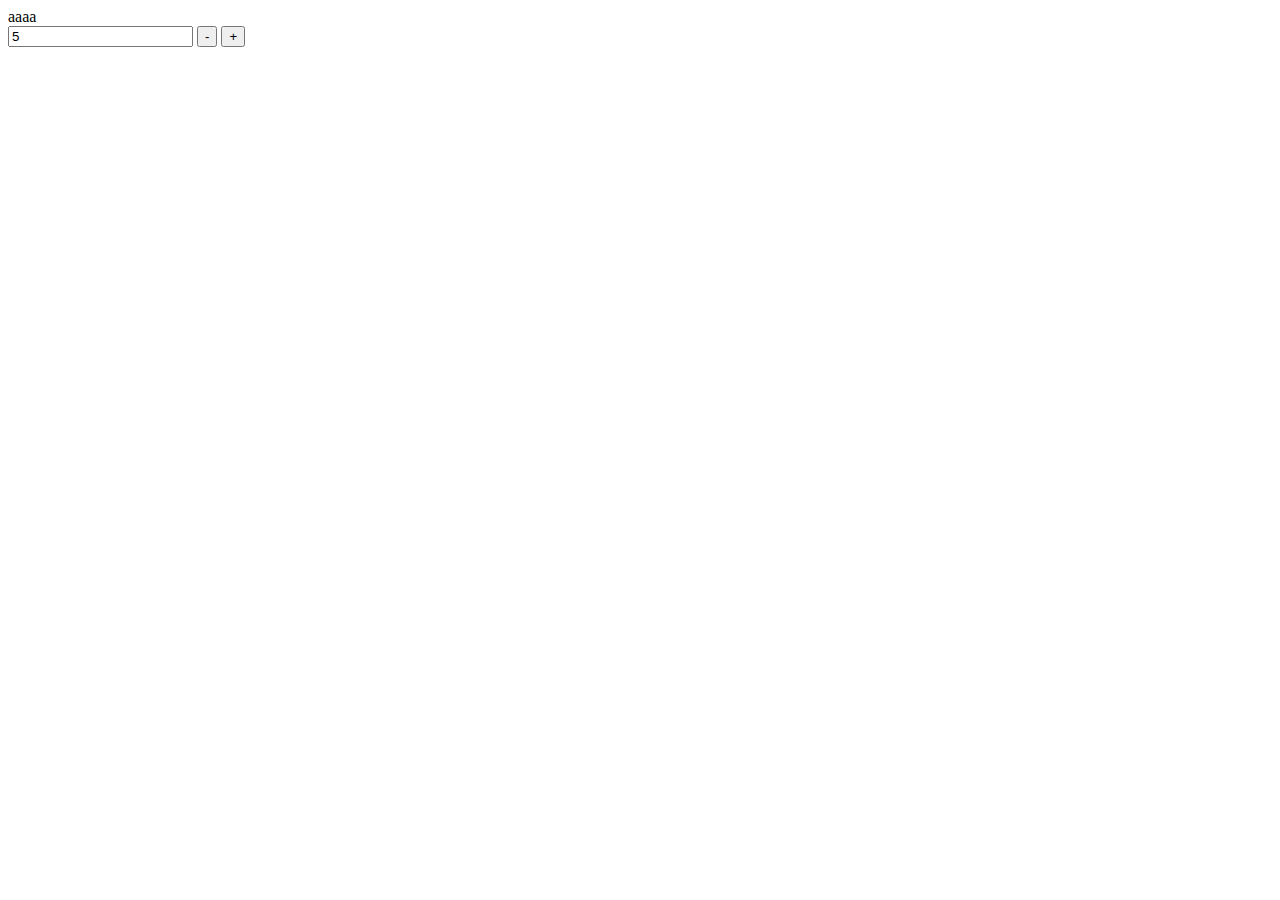
<file: 7.1/index.html>
<!DOCTYPE html>
<html>
<head>
    <meta charset="utf-8" />
    <title>数字输入框</title>
    <meta name="viewport" content="width=device-width, initial-scale=1">
    
</head>
<body>
    <div id="app">
        aaaa
        <input-number v-model="value" :max="10" :min="0"></input-number>
    </div>
    <script src="vue.min.js"></script>
    <script type="text/javascript" src="input-number.js"></script>
    <script type="text/javascript" src="index.js"></script>
</body>
</html>
</file>
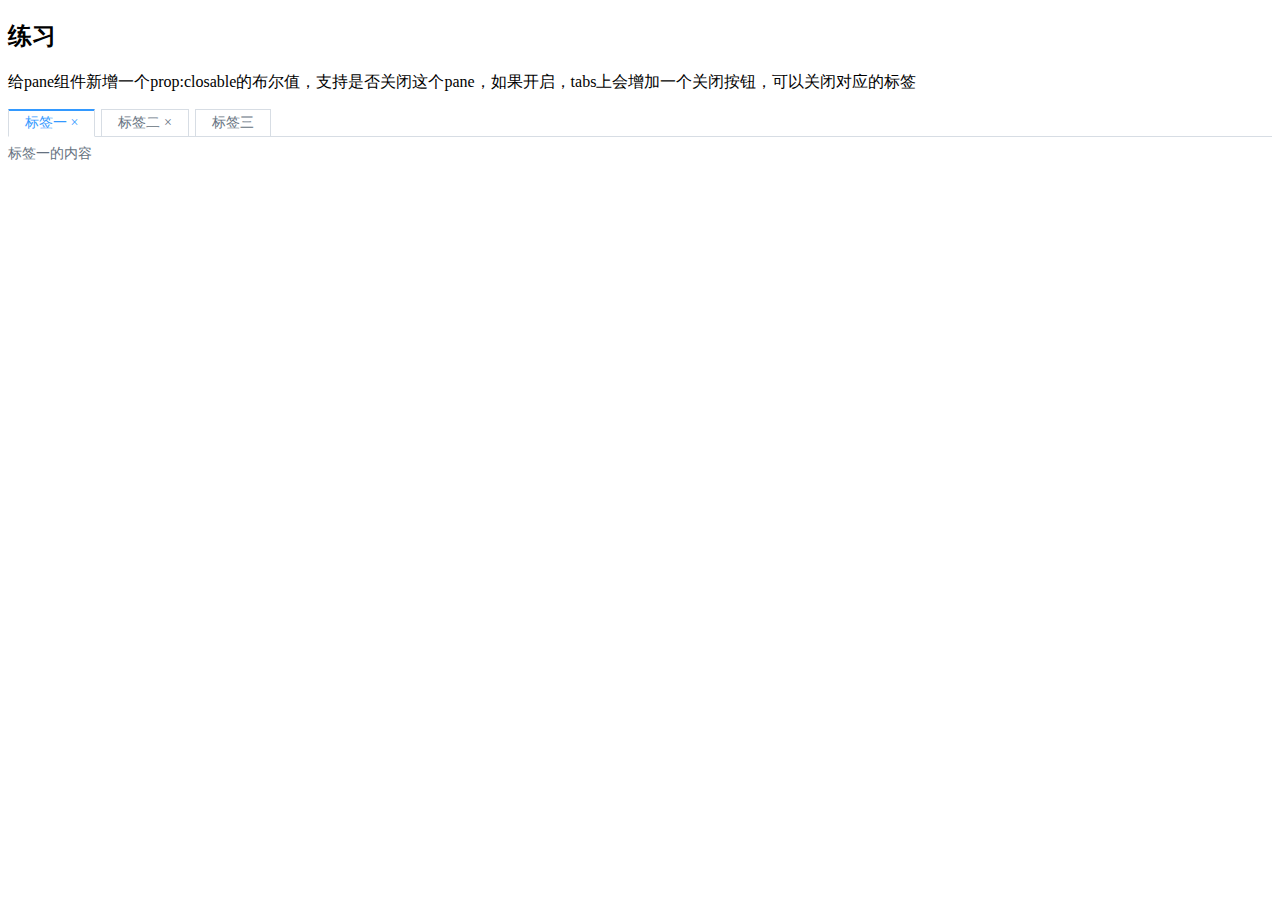
<file: 7.2/index.html>
<!DOCTYPE html>
<html>
    <head>
        <meta charset="utf-8">
        <title>标签页组件</title>
        <link rel="stylesheet" type="text/css" href="./css/style.css">
    </head>
    <body>
        <h2>练习</h2>
        <p>给pane组件新增一个prop:closable的布尔值，支持是否关闭这个pane，如果开启，tabs上会增加一个关闭按钮，可以关闭对应的标签</p>
        <div id="app" v-cloak>
            <tabs v-model="activeKey" @on-click="doSomeThing">
                <pane label="标签一" name="1" closable=true>
                    标签一的内容
                </pane>
                <pane label="标签二" name="2" closable=true>
                    标签二的内容
                </pane>
                <pane label="标签三" name="3" closable=false>
                    标签三的内容
                </pane>
            </tabs>
        </div>

        <script src="./js/vue.min.js"></script>
        <script src="./js/pane.js"></script>
        <script src="./js/tabs.js"></script>
        <script type="text/javascript">
            var app = new Vue({
                el: '#app',
                data: {
                    activeKey:'1'
                },
                methods:{
                    doSomeThing:function(){
                        //console.log("Do something!");
                    }
                }
            });
        </script>
    </body>
</html>
</file>
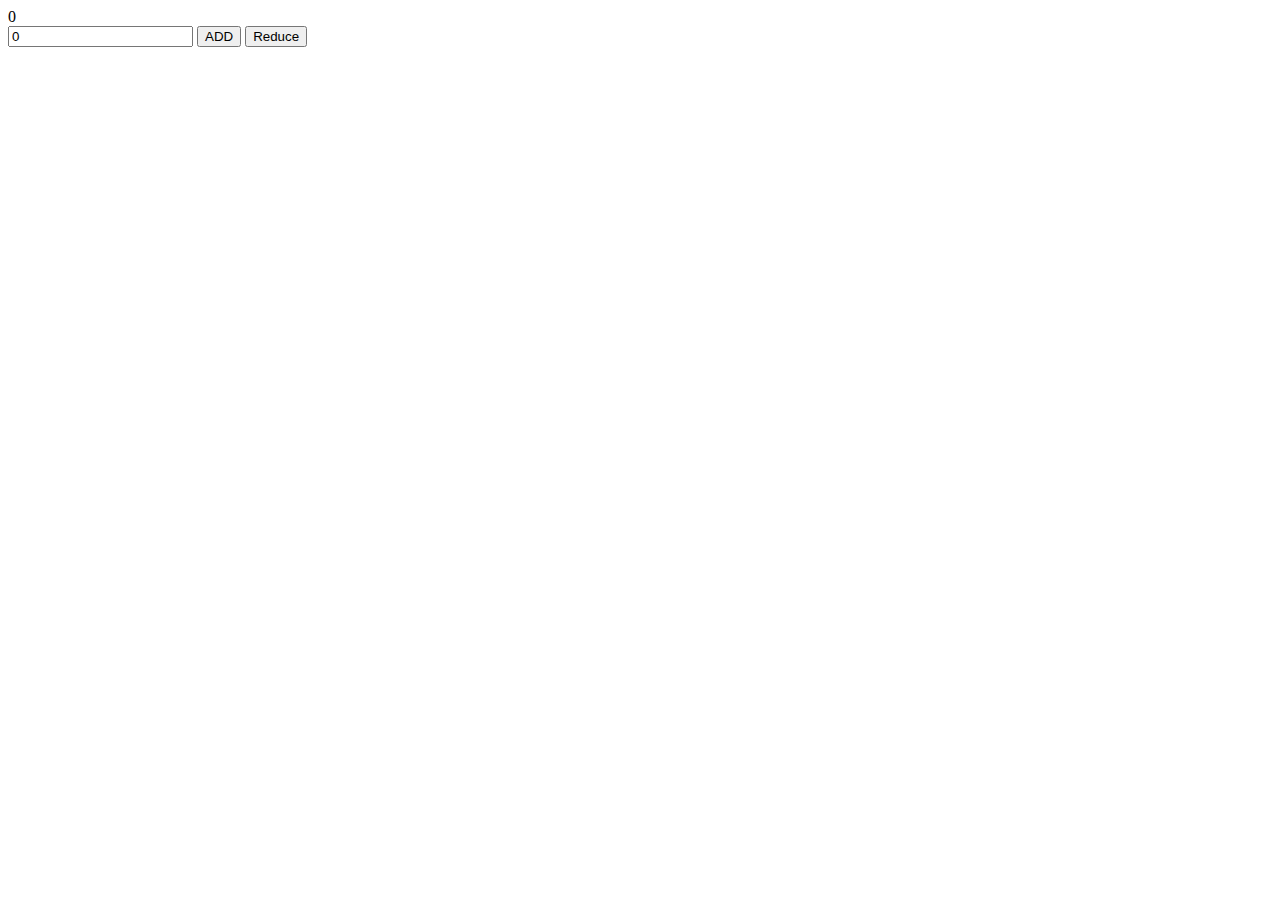
<file: 7.1/index2.html>
<!DOCTYPE html>
<html lang="en">
<head>
    <meta charset="UTF-8">
    <title>数字输入框</title>
    <script type="text/javascript" src="vue.min.js"></script>
    <script type="text/javascript" src="input-test-num.js"></script>
</head>
<body>
    <div id="app">
            {{value}}
        <number-input v-model="value" :max="10" :min="-10" :step="2"></number-input>
    </div>
</body>
<script type="text/javascript">
function isValueNumber(value){
    return (/(^-?[0-9]+\.{1}\d+$)|(^-?[1-9][0-9]*$)|(^-?0{1}$)/).test(value);
}
 
var app = new Vue({
    el:'#app',
    data:{
        value:0
    }
});
</script>
</html>
</file>
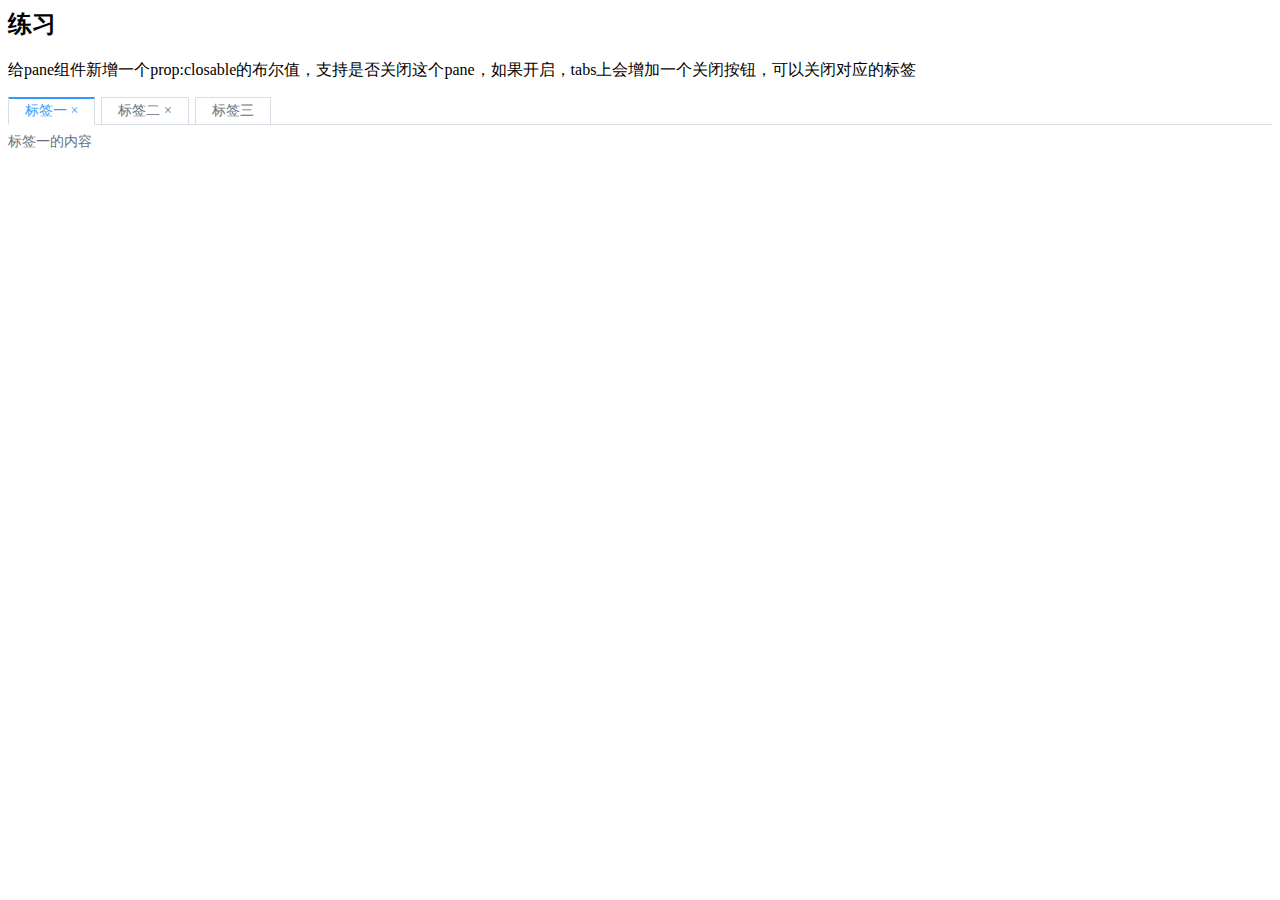
<file: 7.2/my-index.html>
<!DOCTYPE <!DOCTYPE html>
<html>

<head>
    <meta charset="utf-8" />
    <title>Page Title</title>
    <link rel="stylesheet" type="text/css" href="css/my-style.css" />
</head>

<body>
    <h2>练习</h2>
    <p>给pane组件新增一个prop:closable的布尔值，支持是否关闭这个pane，如果开启，tabs上会增加一个关闭按钮，可以关闭对应的标签</p>
    <div id="app" v-cloak>
        <my-tabs v-model="activeKey" @on-click="doSomeThing">
            <my-pane label="标签一" name="1" closable=true>
                标签一的内容
            </my-pane>
            <my-pane label="标签二" name="2" closable=true>
                标签二的内容
            </my-pane>
            <my-pane label="标签三" name="3" closable=false>
                标签三的内容
            </my-pane>
        </my-tabs>
    </div>
    <script src="js/vue.min.js"></script>
    <script src="js/my-pane.js"></script>
    <script src="js/my-tabs.js"></script>
    <script type="text/javascript">
        var app = new Vue({
            el: '#app',
            data: {
                activeKey: '1'
            },
            methods: {
                doSomeThing: function () {
                    // console.log("Do something!");
                }
            }
        });
    </script>
</body>

</html>
</file>
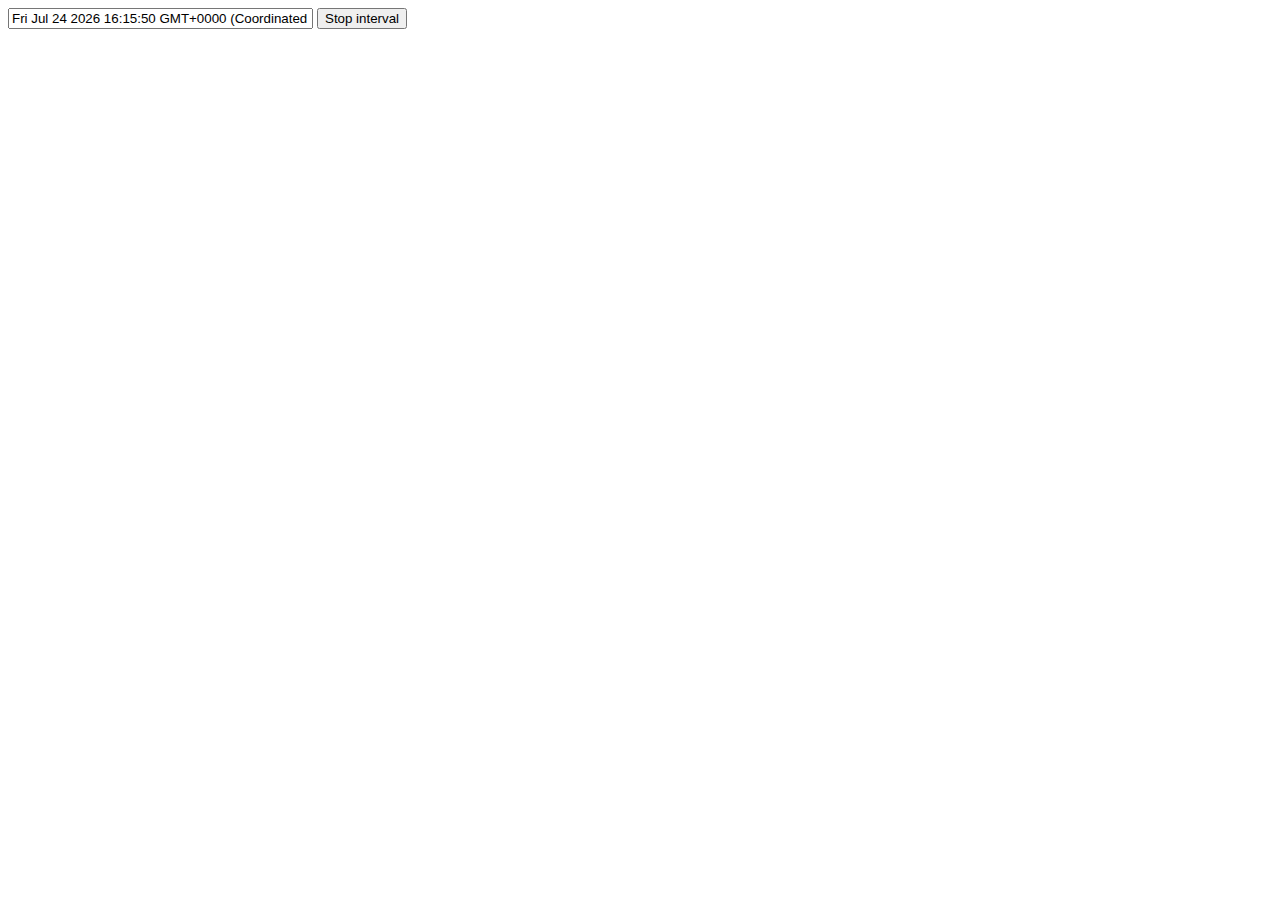
<file: 8.2/aa.html>
<html>
<body>

<input type="text" id="clock" size="35" />
<script language=javascript>
var int=self.setInterval("clock()",50)
function clock()
  {
  var t=new Date()
  document.getElementById("clock").value=t
  }
</script>
</form>
<button onclick="int=window.clearInterval(int)">
Stop interval</button>

</body>
</html>
</file>
<file: 7.2/css/style.css>
[v-cloak] {
    display: none;
}

.tabs {
    font-size: 14px;
    color:#657180;
}

.tabs-bar:after{
    content:'';
    display: block;
    width: 100%;
    height: 1px;
    background: #d7dde4;
    margin-top:-1px;
}

.tabs-tab {
    display: inline-block;
    padding: 4px 16px;
    margin-right: 6px;
    background: #ffffff;
    border: 1px solid #d7dde4;
    cursor: pointer;
    position: relative;
}

.tabs-tab-active {
    color: #3399ff;
    border-top: 1px solid #3399ff;
    border-bottom: 1px solid #ffffff;
}

.tabs-tab-active:before {
    content: '';
    display: block;
    height: 1px;
    background: #3399ff;
    position: absolute;
    top: 0;
    left: 0;
    right: 0;
}

.tabs-content {
    padding: 8px 0;
}
</file>
<file: 7.2/css/my-style.css>
[v-cloak] {
    display: none;
}

.tabs {
    font-size: 14px;
    color:#657180;
}

.tabs-bar:after{
    content:'';
    display: block;
    width: 100%;
    height: 1px;
    background: #d7dde4;
    margin-top:-1px;
}

.tabs-tab {
    display: inline-block;
    padding: 4px 16px;
    margin-right: 6px;
    background: #ffffff;
    border: 1px solid #d7dde4;
    cursor: pointer;
    position: relative;
}

.tabs-tab-active {
    color: #3399ff;
    border-top: 1px solid #3399ff;
    border-bottom: 1px solid #ffffff;
}

.tabs-tab-active:before {
    content: '';
    display: block;
    height: 1px;
    background: #3399ff;
    position: absolute;
    top: 0;
    left: 0;
    right: 0;
}

.tabs-content {
    padding: 8px 0;
}
</file>
